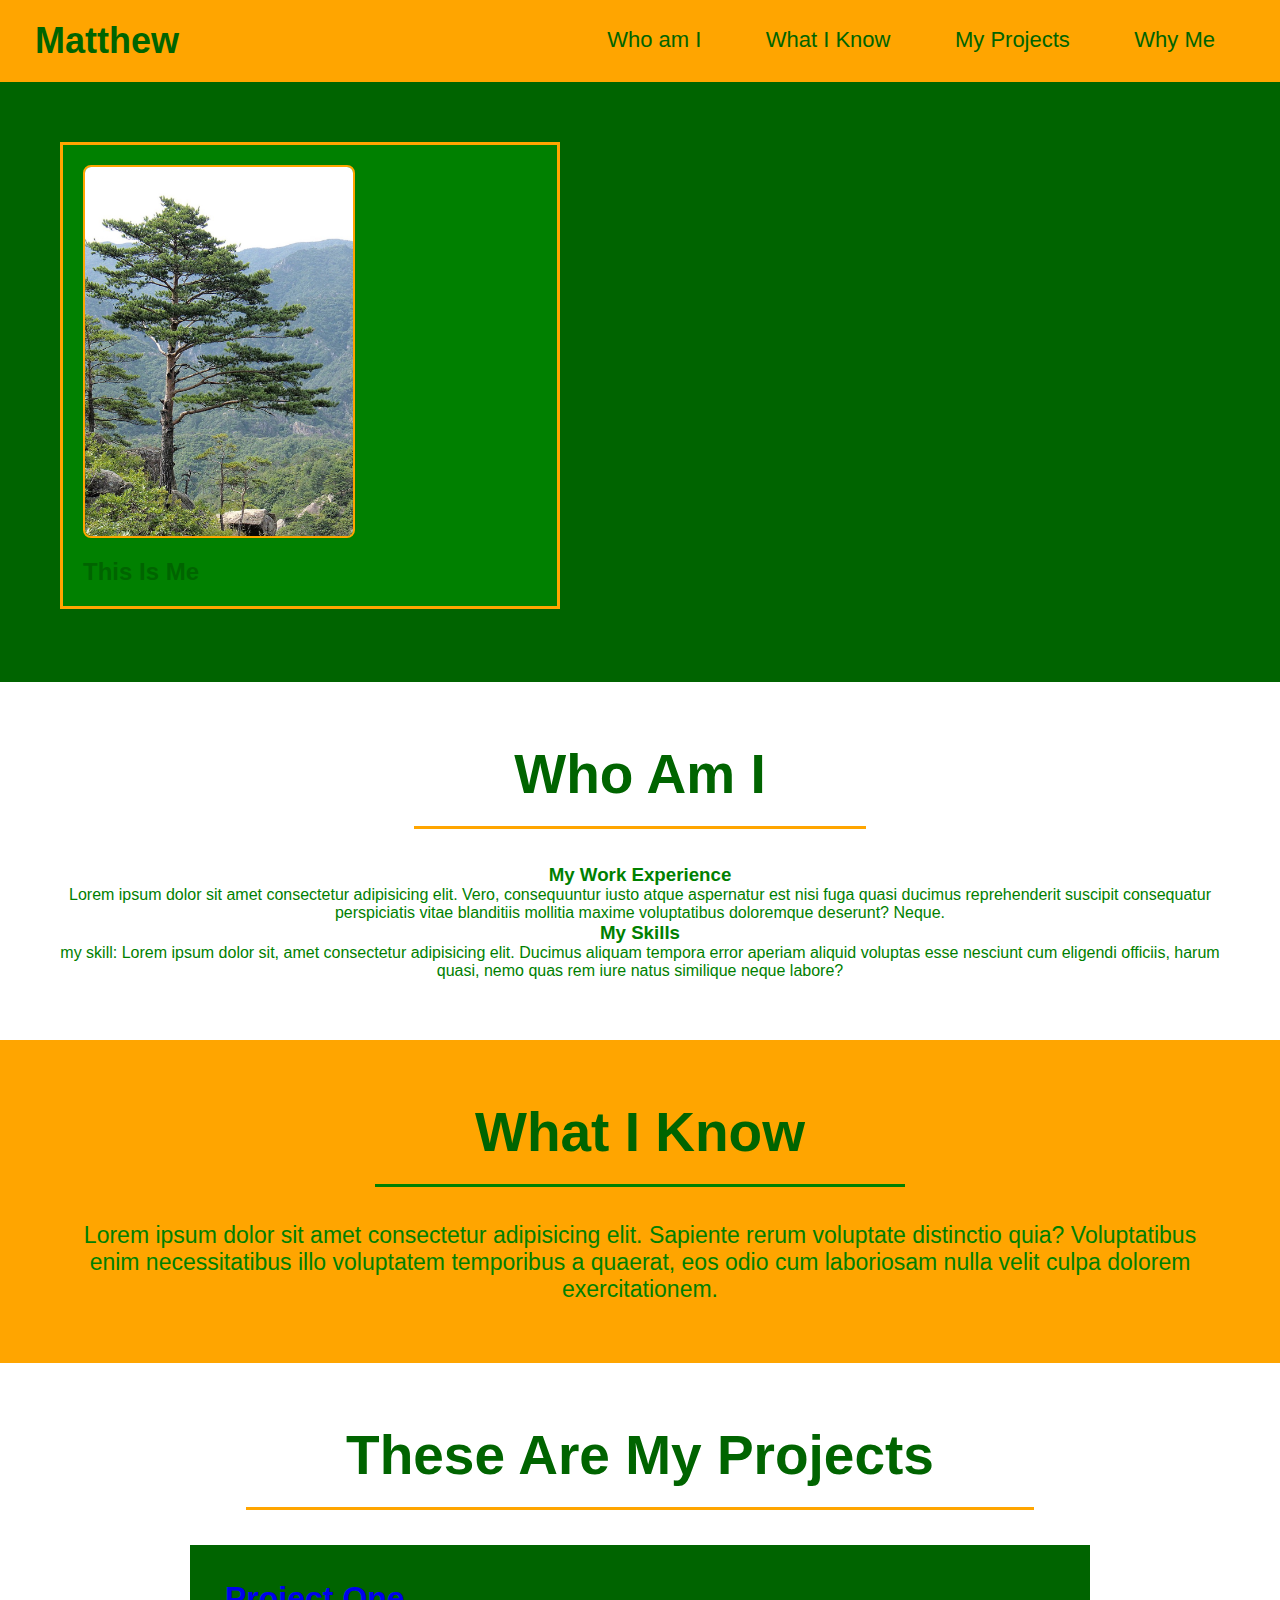
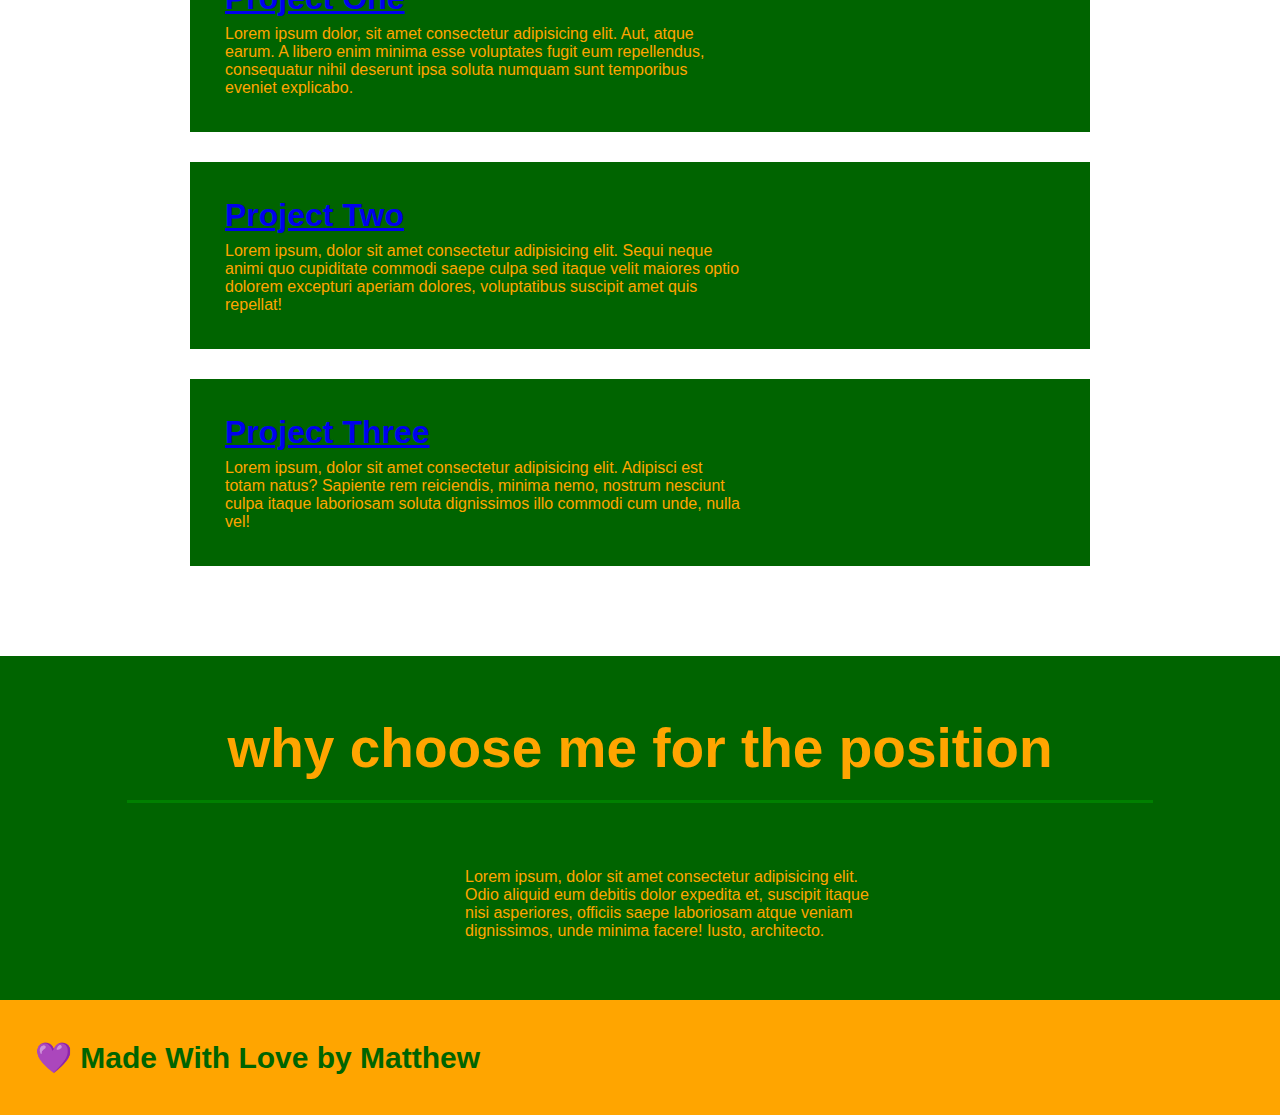
<file: index.html>
<!DOCTYPE html>
<html lang="en">

<head>
    <meta charset="utf-8">
    <title> Matthew </title>
    <link rel="stylesheet" href="./assets/style.css">
    </link>
</head>

<body>
    <header>
        <h1><a href="./index.html">Matthew</a></h1>
        <nav>
            <ul>
                <li>
                    <a href="#who-am-I">Who am I</a>
                </li>
                <li>
                    <a href="#what-I-know">What I Know</a>
                </li>
                <li>
                    <a href="#my-projects">My Projects</a>
                </li>
                <li>
                    <a href="#why-me">Why Me</a>
                </li>
            </ul>
        </nav>
    </header>
    <main>
        <section class="hero">
            <div class="hero-form">
               <img id="pine-tree" src="./assets/Pine_tree.jpeg" alt="this is a Pine_tree"/>
               <h3>This Is Me</h3>
            </div>
        </section>
        <section id="who-am-I" class="intro">
            <h2 class="section-title primary-border">Who Am I</h2>
            <p>
                <h3>My Work Experience</h3>
                Lorem ipsum dolor sit amet consectetur adipisicing elit. Vero, consequuntur iusto atque aspernatur est nisi fuga quasi ducimus reprehenderit suscipit consequatur perspiciatis vitae blanditiis mollitia maxime voluptatibus doloremque deserunt? Neque.
                <h3>My Skills</h3>
                my skill: Lorem ipsum dolor sit, amet consectetur adipisicing elit. Ducimus aliquam tempora error aperiam aliquid voluptas esse nesciunt cum eligendi officiis, harum quasi, nemo quas rem iure natus similique neque labore?

            </p>
        </section>
        <section id="what-I-know" class="steps">
            <h2 class="section-title secondary-border">What I Know</h2>
            <p>
                Lorem ipsum dolor sit amet consectetur adipisicing elit. Sapiente rerum voluptate distinctio quia? Voluptatibus enim necessitatibus illo voluptatem temporibus a quaerat, eos odio cum laboriosam nulla velit culpa dolorem exercitationem.
            </p>
            

        </section>
        <section id="my-projects" class="trainers">
            <h2 class="section-title primary-border">
                These Are My Projects
            </h2>
            <article class="trainer">
                <div class="trainer-bio text-left">
                    <h3><a href="./assets/project-one.html">Project One</a></h3>
                    <p>
                        Lorem ipsum dolor, sit amet consectetur adipisicing elit. Aut, atque earum. A libero enim minima esse voluptates fugit eum repellendus, consequatur nihil deserunt ipsa soluta numquam sunt temporibus eveniet explicabo.
                    </p>
                </div>
            </article>
            <article class="trainer">
                <div class="trainer-bio text-left">
                  <h3><a href="./assets/project-two.html">Project Two</a></h3>
                  <p>
                    Lorem ipsum, dolor sit amet consectetur adipisicing elit. Sequi neque animi quo cupiditate commodi saepe culpa sed
                    itaque velit maiores optio dolorem excepturi aperiam dolores, voluptatibus suscipit amet quis repellat!
                  </p>
                </div>
              </article>
            <article class="trainer">
                <div class="trainer-bio text-left">
                    <h3><a href="./assets/project-three.html">Project Three</a></h3>
                    <p>
                        Lorem ipsum, dolor sit amet consectetur adipisicing elit. Adipisci est totam natus? Sapiente rem reiciendis, minima nemo, nostrum nesciunt culpa itaque laboriosam soluta dignissimos illo commodi cum unde, nulla vel!
                    </p>
                </div>
            </article>
        </section>
        <section id="why-me" class="contact">
            <h2 class="section-title secondary-border">
                why choose me for the position
            </h2>
            <div class="contact-info">
                <a>
                    Lorem ipsum, dolor sit amet consectetur adipisicing elit. Odio aliquid eum debitis dolor expedita et, suscipit itaque nisi asperiores, officiis saepe laboriosam atque veniam dignissimos, unde minima facere! Iusto, architecto.
                </a>
            </div>
        </section>
    </main>
    <footer>
        <h2> &#128156 Made With Love by Matthew </h2>
    </footer>
</body>
</html>
</file>
<file: assets/style.css>
* {
    margin: 0;
    padding: 0;
    box-sizing: border-box;
}

body {
    color: green;
    font-family: Arial, Helvetica, sans-serif;
}
/* apply styles to <header> !!!!!!! cant see header materials but they are there !!!!!!!!!*/
header {
    padding: 20px 35px;
    background-color: orange
}

header h1 {
    font-weight: bold;
    font-size: 36px;
    color: darkgreen;
    margin: 0px;
    display: inline;
}

header a {
    text-decoration: none;
    color: darkgreen;
}

header nav {
    float: right;
    margin: 7px 0;

}

header nav ul li {
    display: inline;
}

header nav ul li a {
    margin: 0 30px;
    font-weight: lighter;
    font-size: 22px;
}
/* how to get footer to center h2 */
footer {
    background: orange;
    width: 100%;
    padding: 40px 35px;
}

footer h2 {
    display: inline;
    color: darkgreen;
    font-size: 30px;
    margin: 0;
}

footer div {
    float: center;
    line-height: 1.5;
    text-align: center;
}

footer a {
    color: darkgreen;
}
section {
    padding: 60px;
   
}
/* Hero Style Start */
#pine-tree {
    max-width: 60%;
    display: block;
    text-align: center;
    border: solid orange 2px;
    border-radius: 8px;
    margin-bottom: 20px;
}
.hero {
    background-color: darkgreen;
    height: 600px;
    background-size: cover;
    background-position: center;
    position: relative;
}
.hero-form {
    background-color: green;
    padding: 20px;
    width: 500px;
    color: darkgreen;
    border: solid 3px orange;
}
.hero-form h3 {
    font-size: 24px;
    margin: 0px;
}
.hero-form p {
    margin: 5px 0 15px 0;

}
.form-input {
    border: 1px solid darkgreen;
    display: block;
    padding: 7px 15px;
    font-size: 16px;
    color: darkgreen;
    width: 100%;
    margin-bottom: 15px;
}
.hero-from lablel {
    margin: 0 5px;

}
.hero-form button {
    color: orange;
    background-color: darkgreen;
    border: none;
    padding: 10px 20px;
    font-size: 16px;
}
.intro {
    text-align: center;
}
.intro p {
    line-height: 1.7;
    color: green;
    width: 80%;
    font-size: 20px;
    margin: 0 auto;
}
.steps {
    text-align: center;
    background: orange;
}
.section-title {
    font-size: 55px;
    color: darkgreen;
    margin-bottom: 35px;
    padding: 0 100px 20px 100px;
    display: inline-block;
    border-bottom: 3px solid;
}
.primary-border {
    border-color: orange;
}
.secondary-border {
    border-color: green;
}
.steps div {
    margin-bottom: 80px;
}
.steps img {
    width: 15%;
    margin: 10px 0;
}
.steps h3 {
    color: darkgreen;
    font-size: 46px;
    margin-top: 10px;
}
.steps p {
    color: green;
    font-size: 23px;
}
.steps span {
    font-size: 38px;
}
.trainers {
    text-align: center;
}
.trainer {
    width: 900px;
    margin: 0 auto 30px auto;
    background: darkgreen;
    color: orange;
    overflow: auto;
}
.trainer img {
    width: 35%;
    float: left;
}
.trainer-bio {
    padding: 35px;
    float: left;
    width: 65%;
}
.text-left {
    text-align: left;
}
.trainer-bio h3 {
    font-size: 32px;
    margin-bottom: 8px;
}
.trainer-bio h4 {
    font-weight: lighter;
    font-size: 17px;
    line-height: 1.3;
}
.contact {
    text-align: center;
    background: darkgreen;
}
.contact h2 {
    color: orange;
}
.contact-info iframe {
    width: 400px;
    height: 400px;
}
.contact div {
    width: 410px;
    display: inline-flex;
    vertical-align: top;
    text-align: left;
    margin: 30px 0 0 60px;
}
.contact h3 {
    color: orange;
    font-size: 32px;
}
.contact p, .contact address {
    margin: 0;
    line-height: 0;
    font-style: normal;
}
.contact a {
    color: orange;
}
</file>
